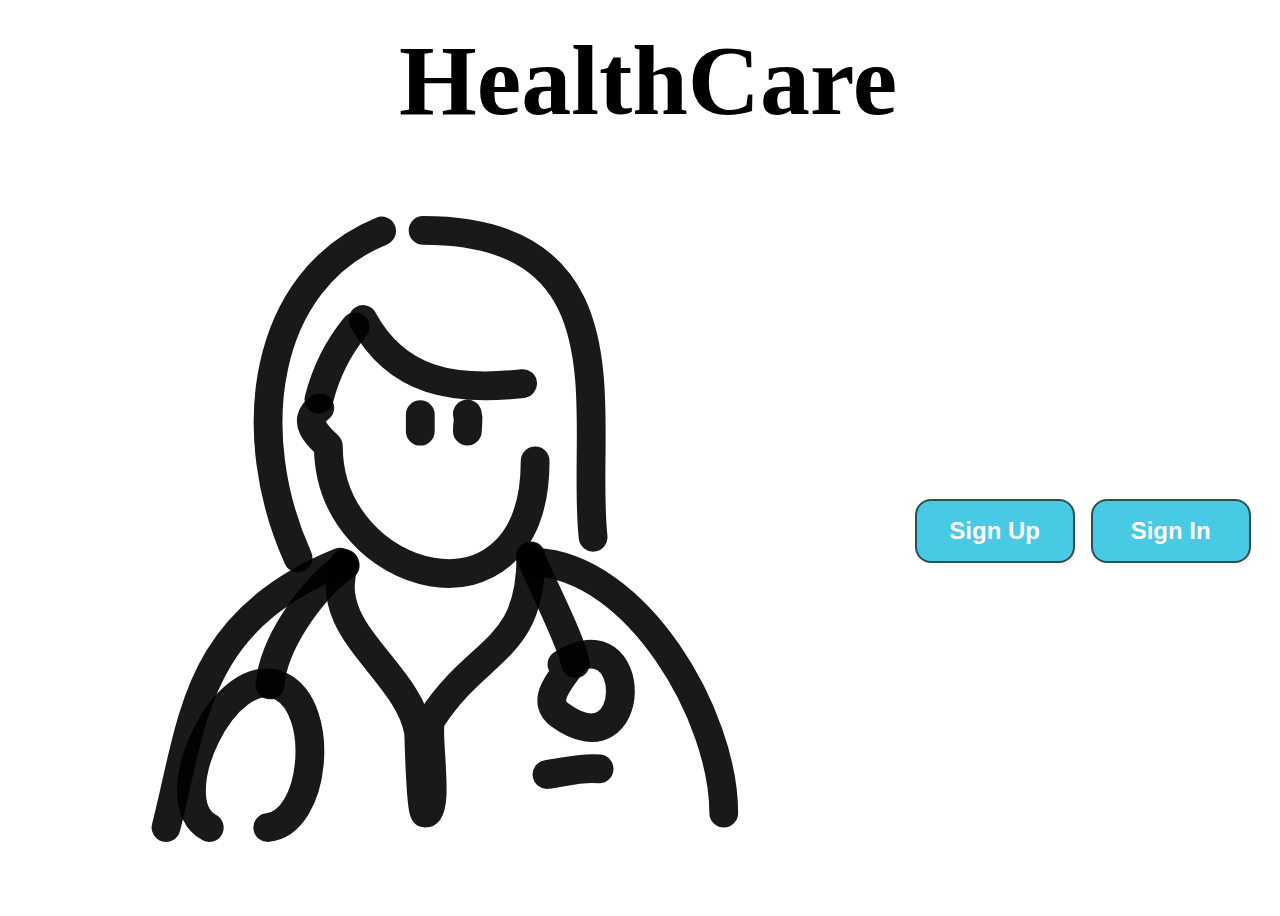
<file: index.html>
<!DOCTYPE html>
<html lang="en">
<head>
    <meta charset="UTF-8">
    <meta name="viewport" content="width=device-width, initial-scale=1.0">
    <link rel="stylesheet" href="/css/style.css">
    <title>HealthCare</title>
</head>
<body>
    <h1>HealthCare</h1>
    <div id="home_container">
        <img src="/images/doctor.svg" alt="doc_image">
        <div id="button_container">
            <a href="pages/sign_up.html"><button>Sign Up</button></a>
            <a href="pages/sign_in.html"><button>Sign In</button></a>
        </div>
    </div>
</body>
</html>
</file>
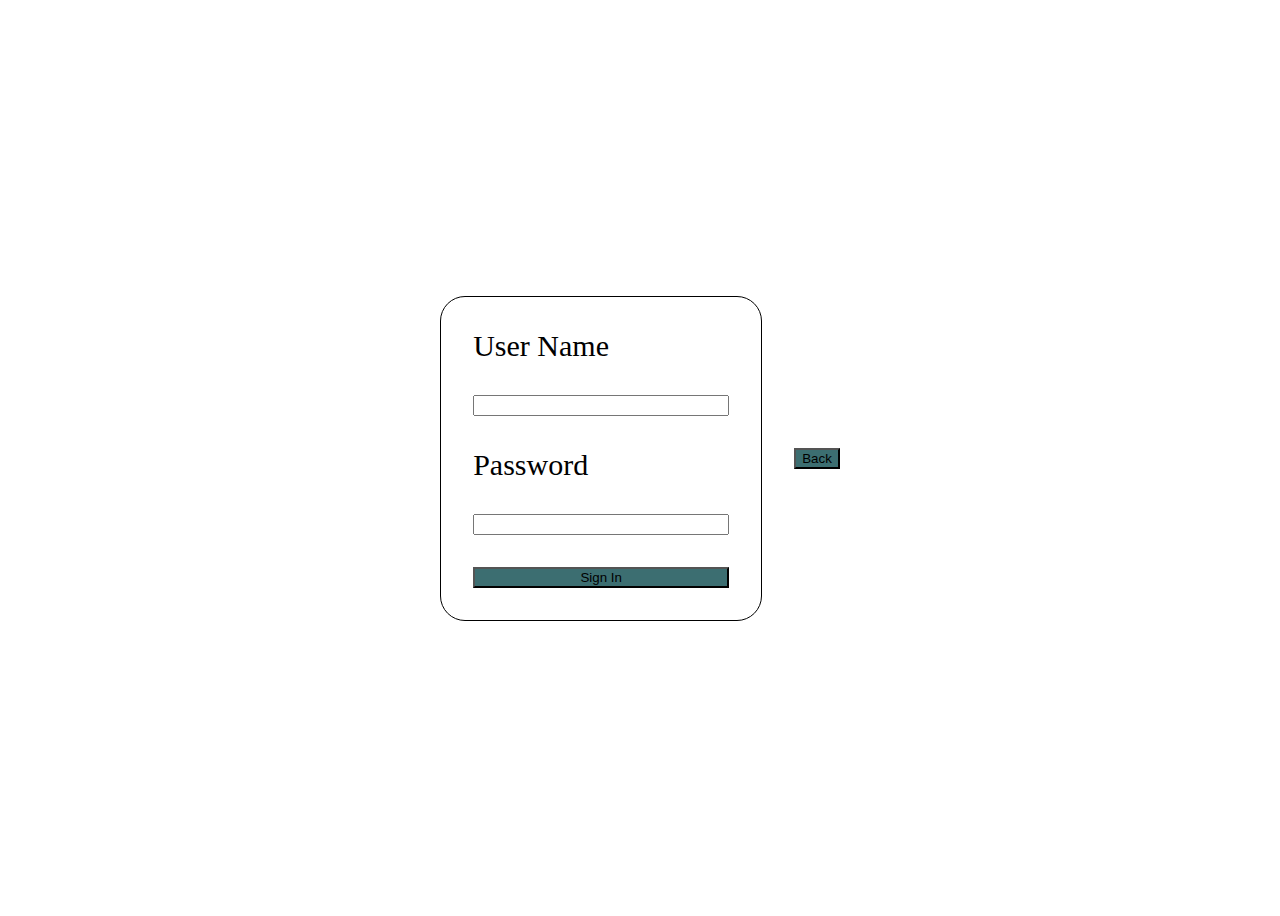
<file: pages/sign_in.html>
<!DOCTYPE html>
<html lang="en">
<head>
    <meta charset="UTF-8">
    <meta name="viewport" content="width=device-width, initial-scale=1.0">
    <link rel="stylesheet" href="/css/sign.css">
    <title>Document</title>
</head>
<body>
    <form action="/pages/home_page.html">
        <label for="user_name">User Name</label>
        <input type="text">
        <label for="name">Password</label>
        <input type="text">
        <button type="submit">Sign In</button>
    </form>
    <div id="buttonback">
    <a href="/index.html"><button>Back</button></a>
    </div>
</body>
</html>
</file>
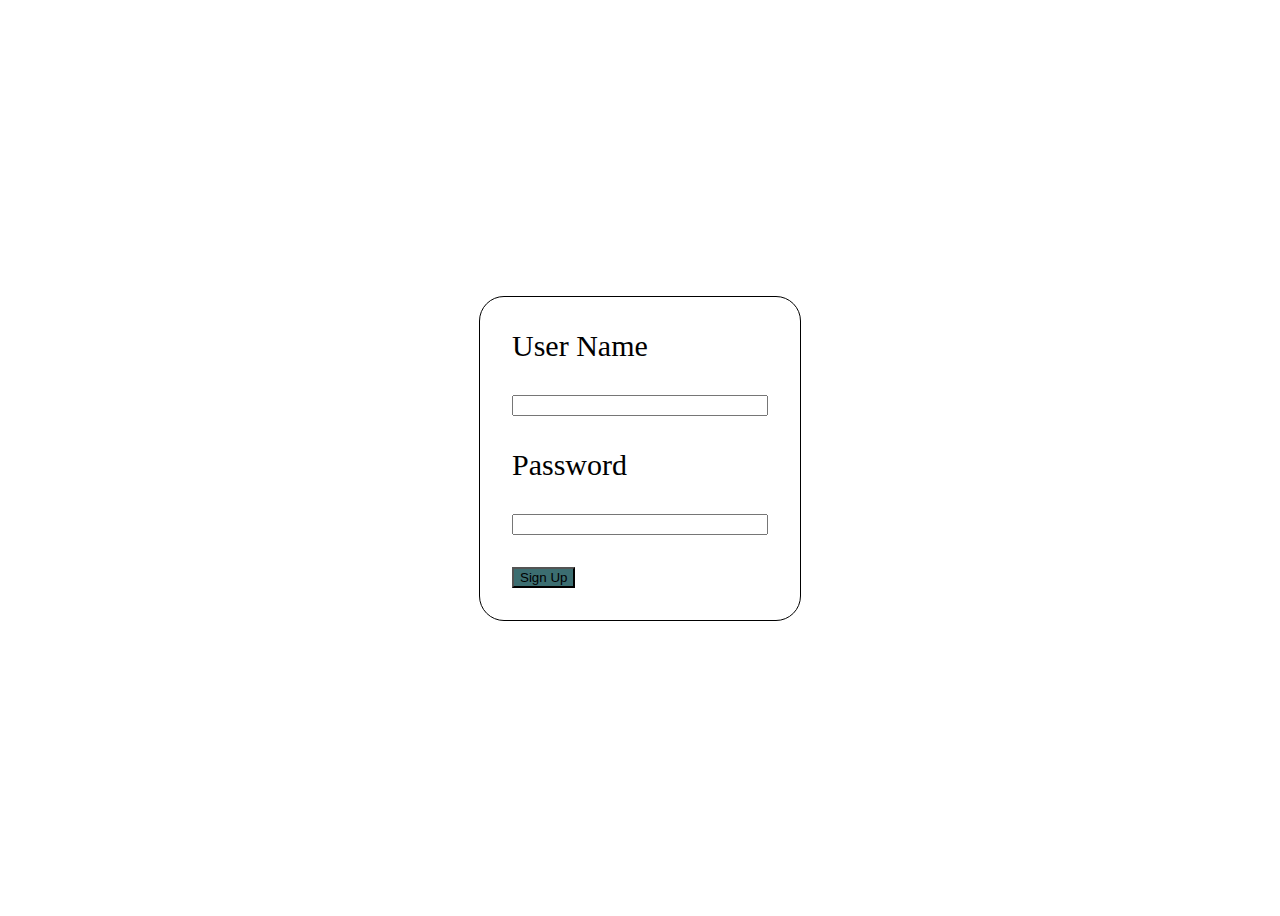
<file: pages/sign_up.html>
<!DOCTYPE html>
<html lang="en">
<head>
    <meta charset="UTF-8">
    <meta name="viewport" content="width=device-width, initial-scale=1.0">
    <link rel="stylesheet" href="/css/sign.css">
    <title>Document</title>
</head>
<body>
    <form action="">
        <label for="user_name">User Name</label>
        <input type="text">
        <label for="name">Password</label>
        <input type="text">
        <a href="/pages/home_page.html"><button>Sign Up</button></a>
    </form>
</body>
</html>
</file>
<file: css/style.css>
body {
  width: 100vw;
  height: 100vh;
  display: flex;
  flex-direction: column;
  justify-content: center;
  align-items: center;
  overflow: hidden;
}

#home_container {
  width: 100vw;
  height: 100vh;
  display: flex;
  flex-direction: row;
  justify-content: space-evenly;
  align-items: center;
  gap: 2rem;
}

#button_container {
  display: flex;
  justify-content: center;
  align-items: center;
  gap: 1rem;
}

img {
  width: 50rem;
  height: 45rem;
}

button {
  width: 10rem;
  height: 4rem;
  background-color: #48cae4;
  color: snow;
  font-size: 24px;
  font-weight: bold;
  border: 2px solid darkslategray;
  border-radius: 16px;
}

button:hover {
  /* transform: scale(1.02); */
  background-color: #21BEDE;
}

h1 {
  font-size: 100px;
  margin: 15px;
}

h3 {
  font-size: 50px;
  position: absolute;
  right: 12%;
  padding-bottom: 100px;
}

p {
  font-size: 20px;
  position: absolute;
  right: 7%;
  padding-top: 15px;
}
</file>
<file: css/sign.css>
* {
    text-decoration: none;
}

body {
    height: 100vh;
    display: flex;
    justify-content: center;
    align-items: center;
    gap: 2rem;
    text-decoration: none;
}

form {
    width: 20vw;
    padding: 2rem;

    border: 1px solid black;
    border-radius: 25px;

    display: flex;
    flex-direction: column;
    justify-content: center;
    gap: 2rem;
}

label {
    font-size: 30px;
}

button {
    background-color: #3c6e71;
}
</file>
